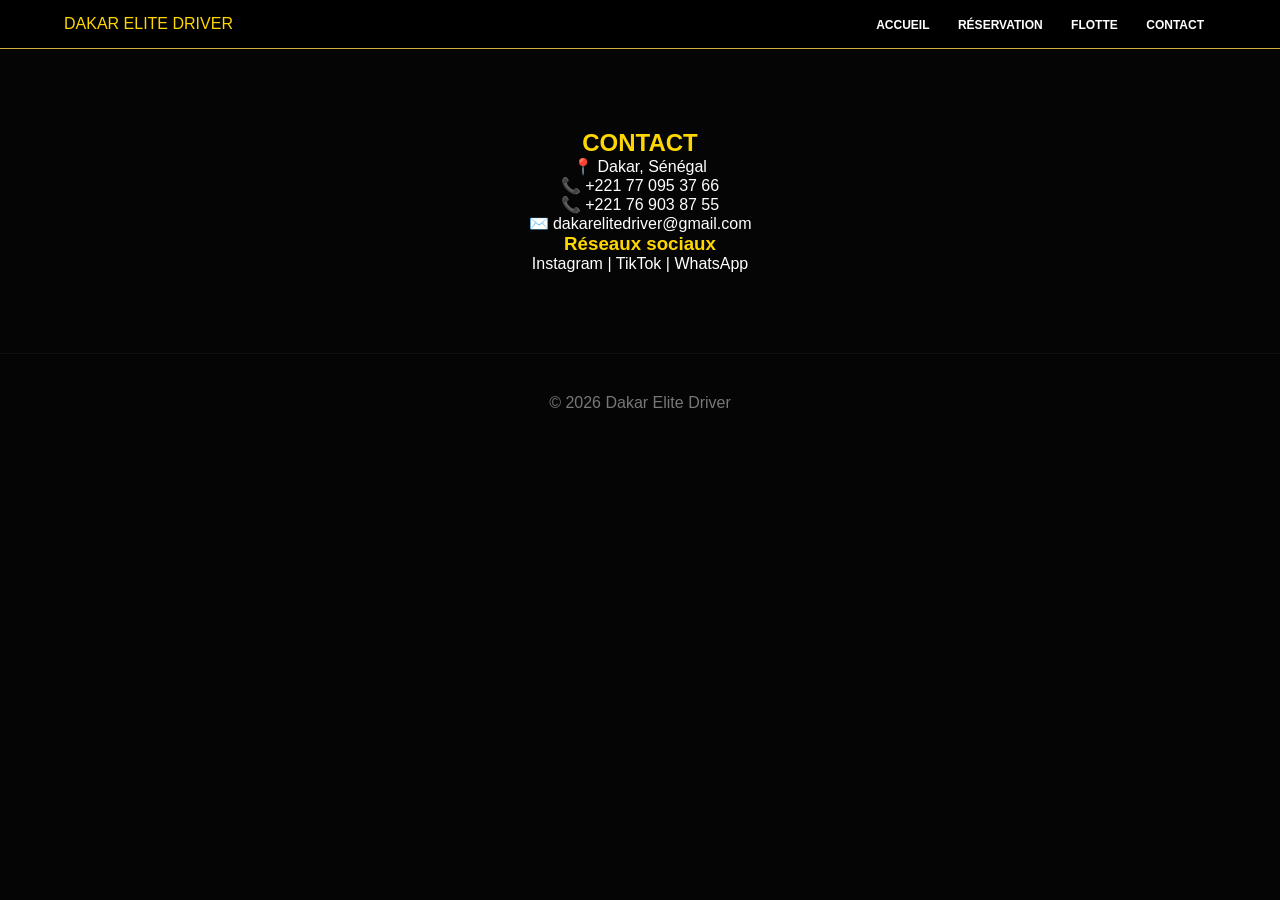
<file: contact.html>
<!DOCTYPE html>
<html lang="fr">
<head>
<meta charset="UTF-8">
<title>Contact</title>
<link rel="stylesheet" href="style.css">
</head>

<body>

<nav>
<div style="color:gold;">DAKAR ELITE DRIVER</div>
<div>
<a href="index.html">Accueil</a>
<a href="reservation.html">Réservation</a>
<a href="flotte.html">Flotte</a>
<a href="contact.html">Contact</a>
</div>
</nav>

<section class="section" style="text-align:center;">

<h1 style="color:gold;">CONTACT</h1>

<p>📍 Dakar, Sénégal</p>
<p>📞 +221 77 095 37 66</p>
<p>📞 +221 76 903 87 55</p>
<p>✉️ dakarelitedriver@gmail.com</p>

<h3 style="color:gold;">Réseaux sociaux</h3>

<p>Instagram | TikTok | WhatsApp</p>

</section>

<footer>
© 2026 Dakar Elite Driver
</footer>

</body>
</html>
</file>
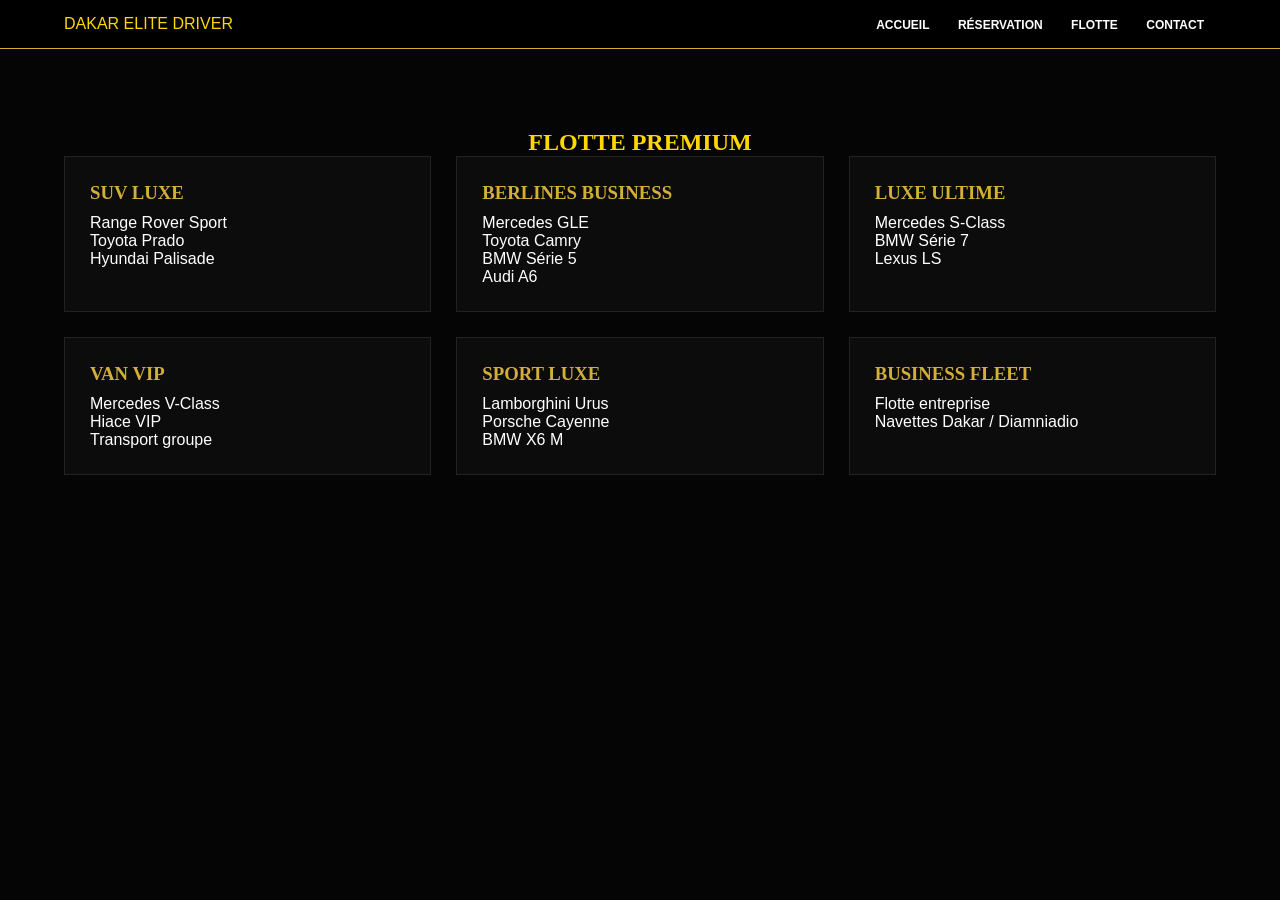
<file: flotte.html>
<!DOCTYPE html>
<html lang="fr">
<head>
<meta charset="UTF-8">
<title>Flotte</title>
<link rel="stylesheet" href="style.css">
</head>

<body>

<nav>
<div style="color:gold;">DAKAR ELITE DRIVER</div>
<div>
<a href="index.html">Accueil</a>
<a href="reservation.html">Réservation</a>
<a href="flotte.html">Flotte</a>
<a href="contact.html">Contact</a>
</div>
</nav>

<section class="section">

<h1 style="text-align:center;color:gold;font-family:Cinzel;">FLOTTE PREMIUM</h1>

<div class="grid">

<div class="card">
<h3>SUV LUXE</h3>
<p>Range Rover Sport<br>Toyota Prado<br>Hyundai Palisade</p>
</div>

<div class="card">
<h3>BERLINES BUSINESS</h3>
<p>Mercedes GLE<br>Toyota Camry<br>BMW Série 5<br>Audi A6</p>
</div>

<div class="card">
<h3>LUXE ULTIME</h3>
<p>Mercedes S-Class<br>BMW Série 7<br>Lexus LS</p>
</div>

<div class="card">
<h3>VAN VIP</h3>
<p>Mercedes V-Class<br>Hiace VIP<br>Transport groupe</p>
</div>

<div class="card">
<h3>SPORT LUXE</h3>
<p>Lamborghini Urus<br>Porsche Cayenne<br>BMW X6 M</p>
</div>

<div class="card">
<h3>BUSINESS FLEET</h3>
<p>Flotte entreprise<br>Navettes Dakar / Diamniadio</p>
</div>

</div>

</section>

</body>
</html>
</file>
<file: style.css>
:root{
--gold:#D4AF37;
--black:#050505;
--dark:#0c0c0c;
}

*{
margin:0;
padding:0;
box-sizing:border-box;
font-family:'Montserrat',sans-serif;
}

body{
background:var(--black);
color:white;
overflow-x:hidden;
}

/* NAV */
nav{
display:flex;
justify-content:space-between;
align-items:center;
padding:15px 5%;
border-bottom:1px solid var(--gold);
background:rgba(0,0,0,0.95);
position:sticky;
top:0;
z-index:999;
}

nav a{
color:white;
text-decoration:none;
margin:0 12px;
font-weight:700;
text-transform:uppercase;
font-size:12px;
}

nav a:hover{
color:var(--gold);
}

/* HERO */
.hero{
height:95vh;
display:flex;
flex-direction:column;
justify-content:center;
align-items:center;
text-align:center;
position:relative;
}

.hero::before{
content:"";
position:absolute;
width:100%;
height:100%;
background:url('https://images.unsplash.com/photo-1503376780353-7e6692767b70') center/cover;
filter:brightness(0.25);
z-index:-1;
}

.hero h1{
font-family:'Cinzel';
font-size:4rem;
color:var(--gold);
}

.hero p{
letter-spacing:4px;
opacity:0.8;
margin-top:10px;
}

/* BUTTON */
.btn{
background:var(--gold);
color:black;
padding:12px 25px;
border:none;
font-weight:800;
cursor:pointer;
text-transform:uppercase;
transition:0.3s;
}

.btn:hover{
background:white;
}

/* SECTION */
.section{
padding:80px 5%;
}

/* GRID */
.grid{
display:grid;
grid-template-columns:repeat(auto-fit,minmax(280px,1fr));
gap:25px;
}

/* CARD */
.card{
background:var(--dark);
padding:25px;
border:1px solid #222;
transition:0.3s;
}

.card:hover{
transform:translateY(-10px);
border-color:var(--gold);
}

.card h3{
color:var(--gold);
margin-bottom:10px;
font-family:'Cinzel';
}

/* FOOTER */
footer{
padding:40px;
text-align:center;
border-top:1px solid #111;
color:#777;
}
</file>
